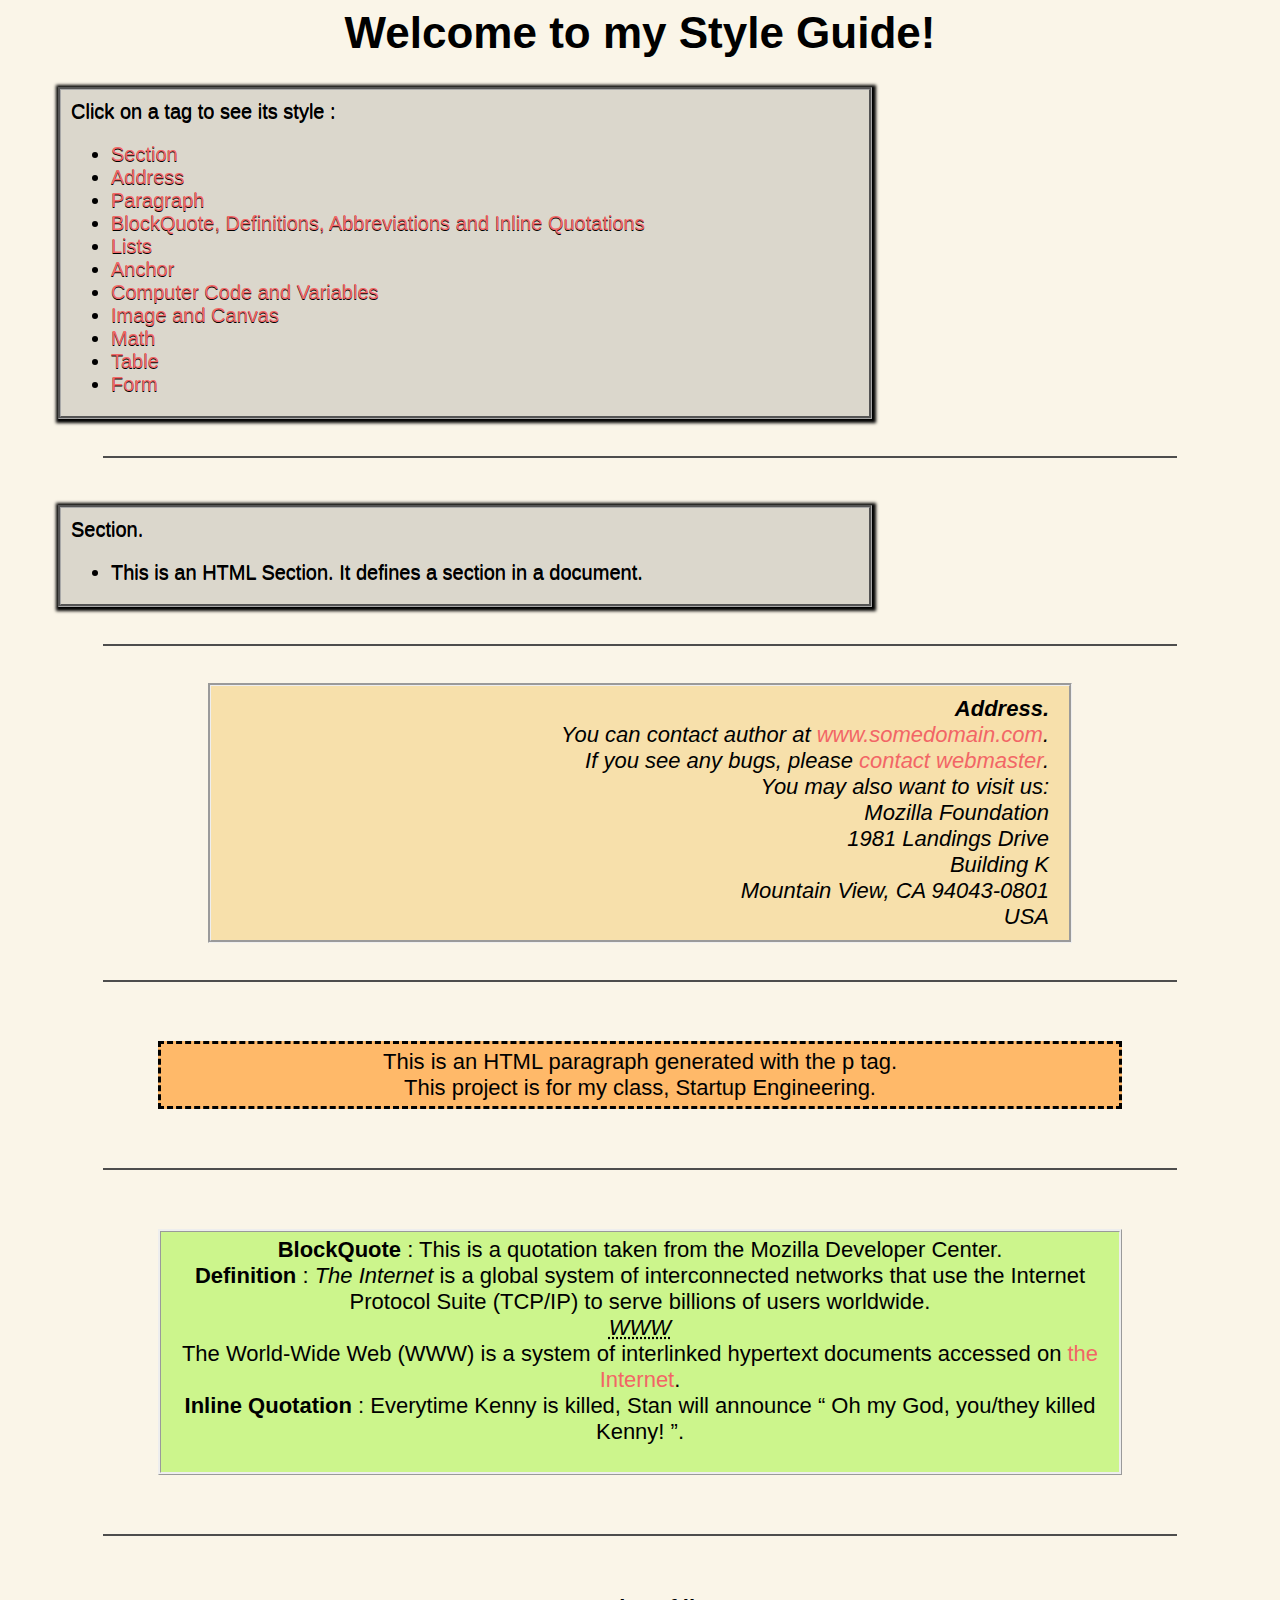
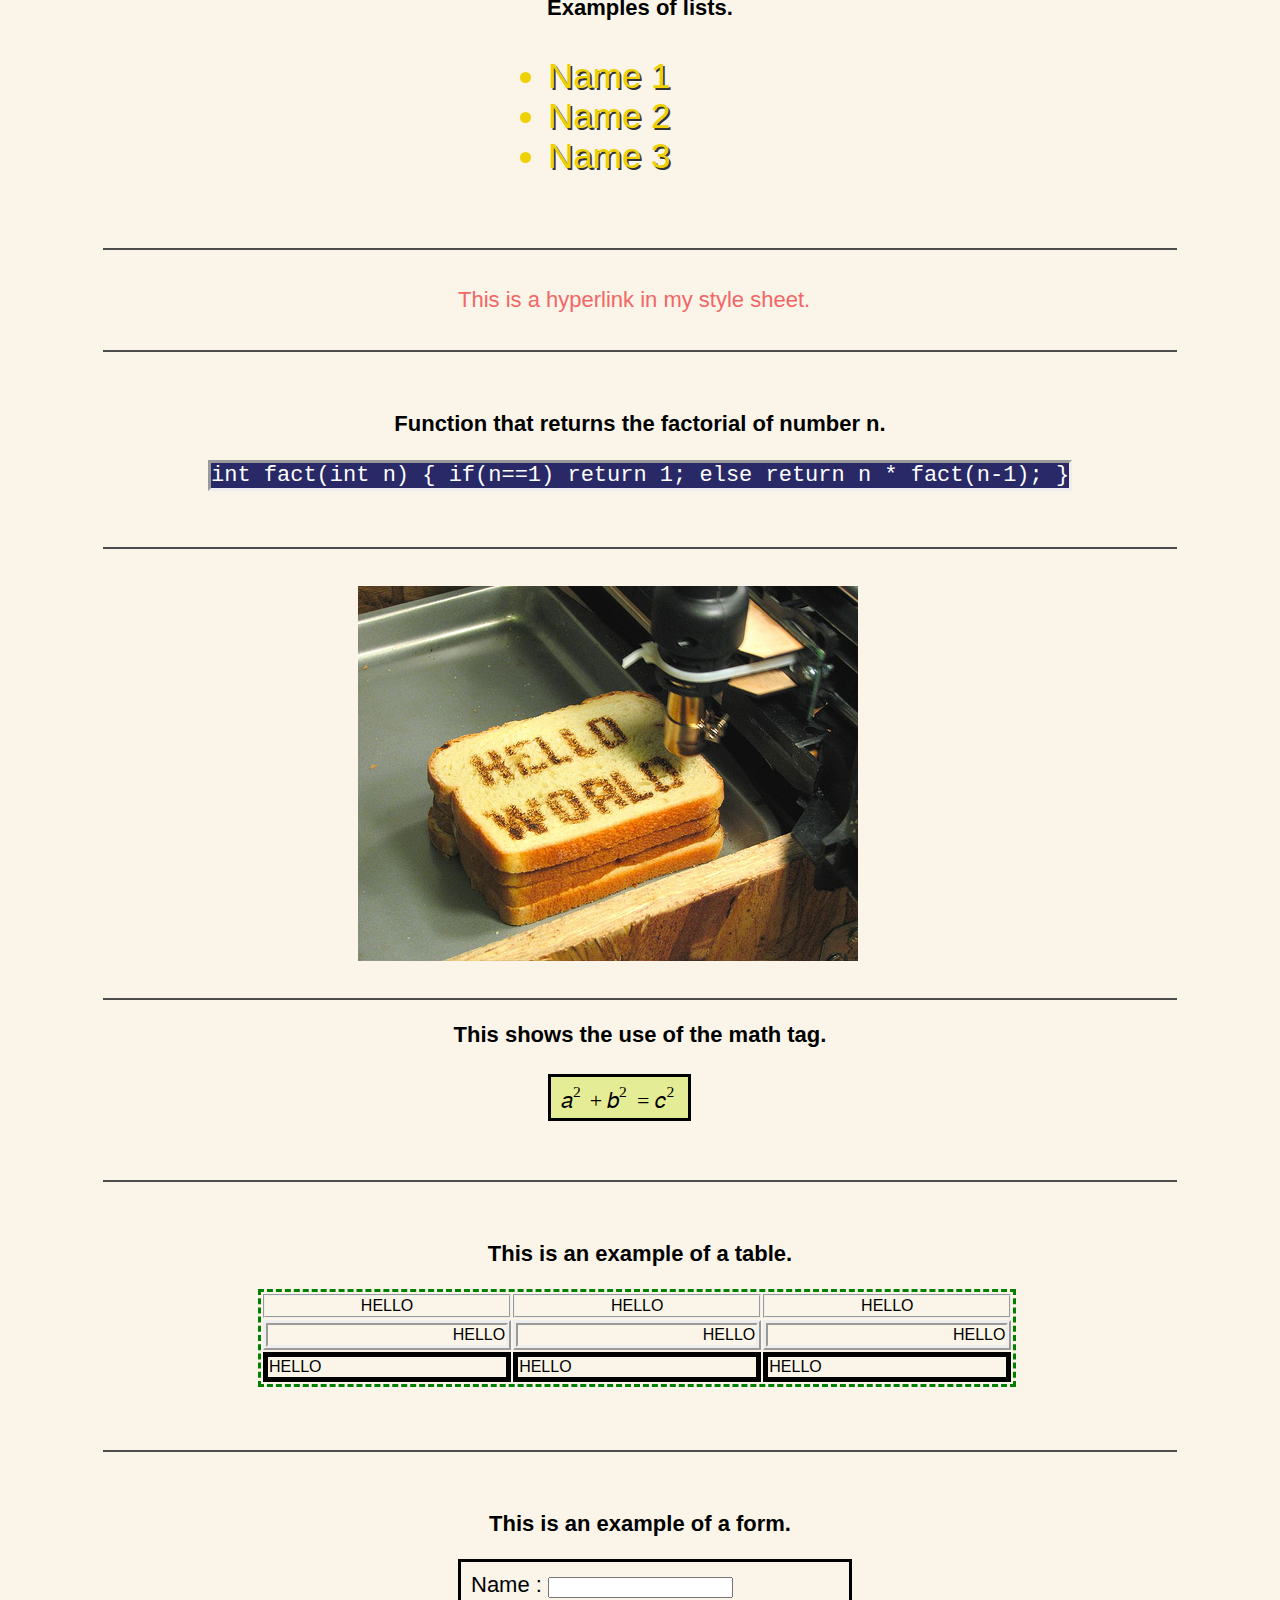
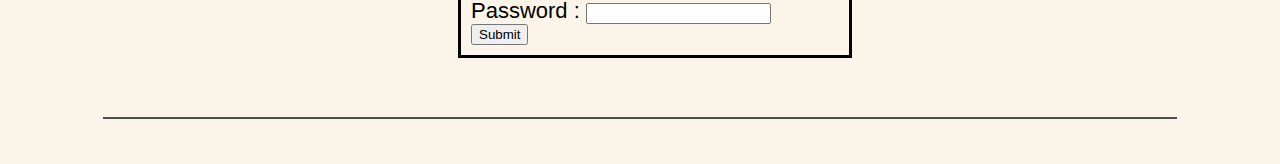
<file: index.html>
<html>
<head> 
	<title> Style Guide for CS 184 :: Shubham Goel </title> 
	<link rel="stylesheet" type="text/css" href="mystyle.css">
</head>
<body class = "body">
	<center><h1>Welcome to my Style Guide!</h1></center>
	<section class = "section">
	Click on a tag to see its style : 
	<ul>
		<li> <a href = "#sectionexp">Section</a> 
		<li> <a href = "#addressexp">Address </a>
		<li> <a href = "#paragraphexp">Paragraph</a>
		<li> <a href = "#blockquoteexp">BlockQuote, Definitions, Abbreviations and Inline Quotations</a>
		<li> <a href = "#listexp">Lists </a>
		<li> <a href = "#linkanchorexp">Anchor </a>
		<li> <a href = "#codeexp">Computer Code and Variables </a>
		<li> <a href = "#imagexp">Image and Canvas</a>
		<li> <a href = "#mathexp">Math</a>
		<li> <a href = "#tablexp">Table</a>
		<li> <a href = "#formexp">Form</a>
	</ul>
	</section>
	<br>
	<hr style = " width:85%; 
	background:#4D4D4D; 
	border:0; 
	align:center; 
	height:2px" />
	<br>
	<a id = "sectionexp"> </a>
	<section class = "section"> 
		Section.
		<ul>
		<li>This is an HTML Section. It defines a section in a document.
		</ul>
	</section>
	<br/>
		<hr style = " width:85%; 
	background:#4D4D4D; 
	border:0; 
	align:center; 
	height:2px" />
	<br/>
	<a id = "addressexp"> </a>
		<address class = "address">
		<strong>Address. </strong> <br>
  You can contact author at <a href="http://www.somedomain.com/contact">www.somedomain.com</a>.<br>
  If you see any bugs, please <a href="mailto:webmaster@somedomain.com">contact webmaster</a>.<br>
  You may also want to visit us:<br>
  Mozilla Foundation<br>
  1981 Landings Drive<br>
  Building K<br>
  Mountain View, CA 94043-0801<br>
  USA
</address>
<br>
<hr style = " width:85%; 
	background:#4D4D4D; 
	border:0; 
	align:center; 
	height:2px" />
	<br>
	<a id = "paragraphexp"> </a>
	<p class = "paragraph">
		This is an HTML paragraph generated with the p tag. <br>
		This project is for my class, Startup Engineering.
	</p>
	<br>
	<hr style = " width:85%; 
	background:#4D4D4D; 
	border:0; 
	align:center; 
	height:2px" />
	<br>
<blockquote id = "blockquoteexp" class = "blockquote" cite="http://developer.mozilla.org">
  <strong>BlockQuote</strong> : This is a quotation taken from the Mozilla Developer Center. <br>
<strong> Definition </strong> : <dfn id="def-internet">The Internet</dfn> is a global system of interconnected networks that use the Internet Protocol Suite (TCP/IP) to serve billions of users worldwide. <br>

    <dfn>
      <abbr title="World-Wide Web">WWW</abbr>
    </dfn> <br>
  The World-Wide Web (WWW) is a system of interlinked hypertext documents accessed on <a href="#def-internet">the Internet</a>.
  <br>
  <strong> Inline Quotation </strong> : Everytime Kenny is killed, Stan will announce 
   <q cite="http://en.wikipedia.org/wiki/Kenny_McCormick#Cultural_impact">
     Oh my God, you/they killed Kenny!
   </q>. <br>
</p>
</blockquote>
<br>
<hr style = " width:85%; 
	background:#4D4D4D; 
	border:0; 
	align:center; 
	height:2px" />
	<br>
	<p id = "listexp"><center><strong> Examples of lists. </strong> </center> </p>
	<ul class = "unordered">
		<li> Name 1 </li>
			<li> Name 2 </li>
				<li> Name 3 </li>
			</ul>
			<br>
			<hr style = " width:85%; 
	background:#4D4D4D; 
	border:0; 
	align:center; 
	height:2px" />
	<br>

	<a class = "link" id = "linkanchorexp" href = "www.google.com"> This is a hyperlink in my style sheet. </a>
	<br>
	<br>
	<hr style = " width:85%; 
	background:#4D4D4D; 
	border:0; 
	align:center; 
	height:2px" />
	<br>
	<p><center><strong>Function that returns the factorial of number n.</strong></center> <br>
	 <code id = "codeexp" class = "codestyle">int fact(int n) { 
	 	if(n==1) return 1; 
	 	else return n * fact(n-1); 
	 }</code> </p>
	 <br>
	 <hr style = " width:85%; 
	background:#4D4D4D; 
	border:0; 
	align:center; 
	height:2px" />
	<br>
	<img id = "imagexp" class = "image" src = "helloworld.jpg">
	<br>
	<br>
		<hr style = " width:85%; 
	background:#4D4D4D; 
	border:0; 
	align:center; 
	height:2px" />
	<p><center><strong> This shows the use of the math tag. </center></strong> 
	<br>
	 <math id = "mathexp" class = "math">
    <mrow>
      <mrow>
        <msup>
          <mi>a</mi>
          <mn>2</mn>
        </msup>
        <mo>+</mo>
        <msup>
          <mi>b</mi>
          <mn>2</mn>
        </msup>
      </mrow>
      <mo>=</mo>
      <msup>
        <mi>c</mi>
        <mn>2</mn>
      </msup>
    </mrow>
  </math>
</p>
<br>
<hr style = " width:85%; 
	background:#4D4D4D; 
	border:0; 
	align:center; 
	height:2px" />
	<br>
	<p><center><strong> This is an example of a table. </strong> </center> </p>
	<table id = "tablexp" class = "table"> 
		<tr>
			<td class = "td">HELLO</td>
			<td class = "td">HELLO</td>
			<td class = "td">HELLO</td>
		</tr>
		<tr>
			<td class = "td2">HELLO</td>
			<td class = "td2">HELLO</td>
			<td class = "td2">HELLO</td>
		</tr>
		<tr>
			<td class = "td3">HELLO</td>
			<td class = "td3">HELLO</td>
			<td class = "td3">HELLO</td>
		</tr>
	</table>
	<br>
	<br>
	<hr style = " width:85%; 
	background:#4D4D4D; 
	border:0; 
	align:center; 
	height:2px" />
	<br>
	<p><center><strong> This is an example of a form. </strong> </center> </p>
	<form id = "formexp" class = "form">
		Name : <input type = "text"> <br>
		Password : <input type = "password"> <br>
		<input type = "button" value = "Submit">
	</form>
	<br>
	<hr style = " width:85%; 
	background:#4D4D4D; 
	border:0; 
	align:center; 
	height:2px" />
	<br>

</body>
</html>
</file>
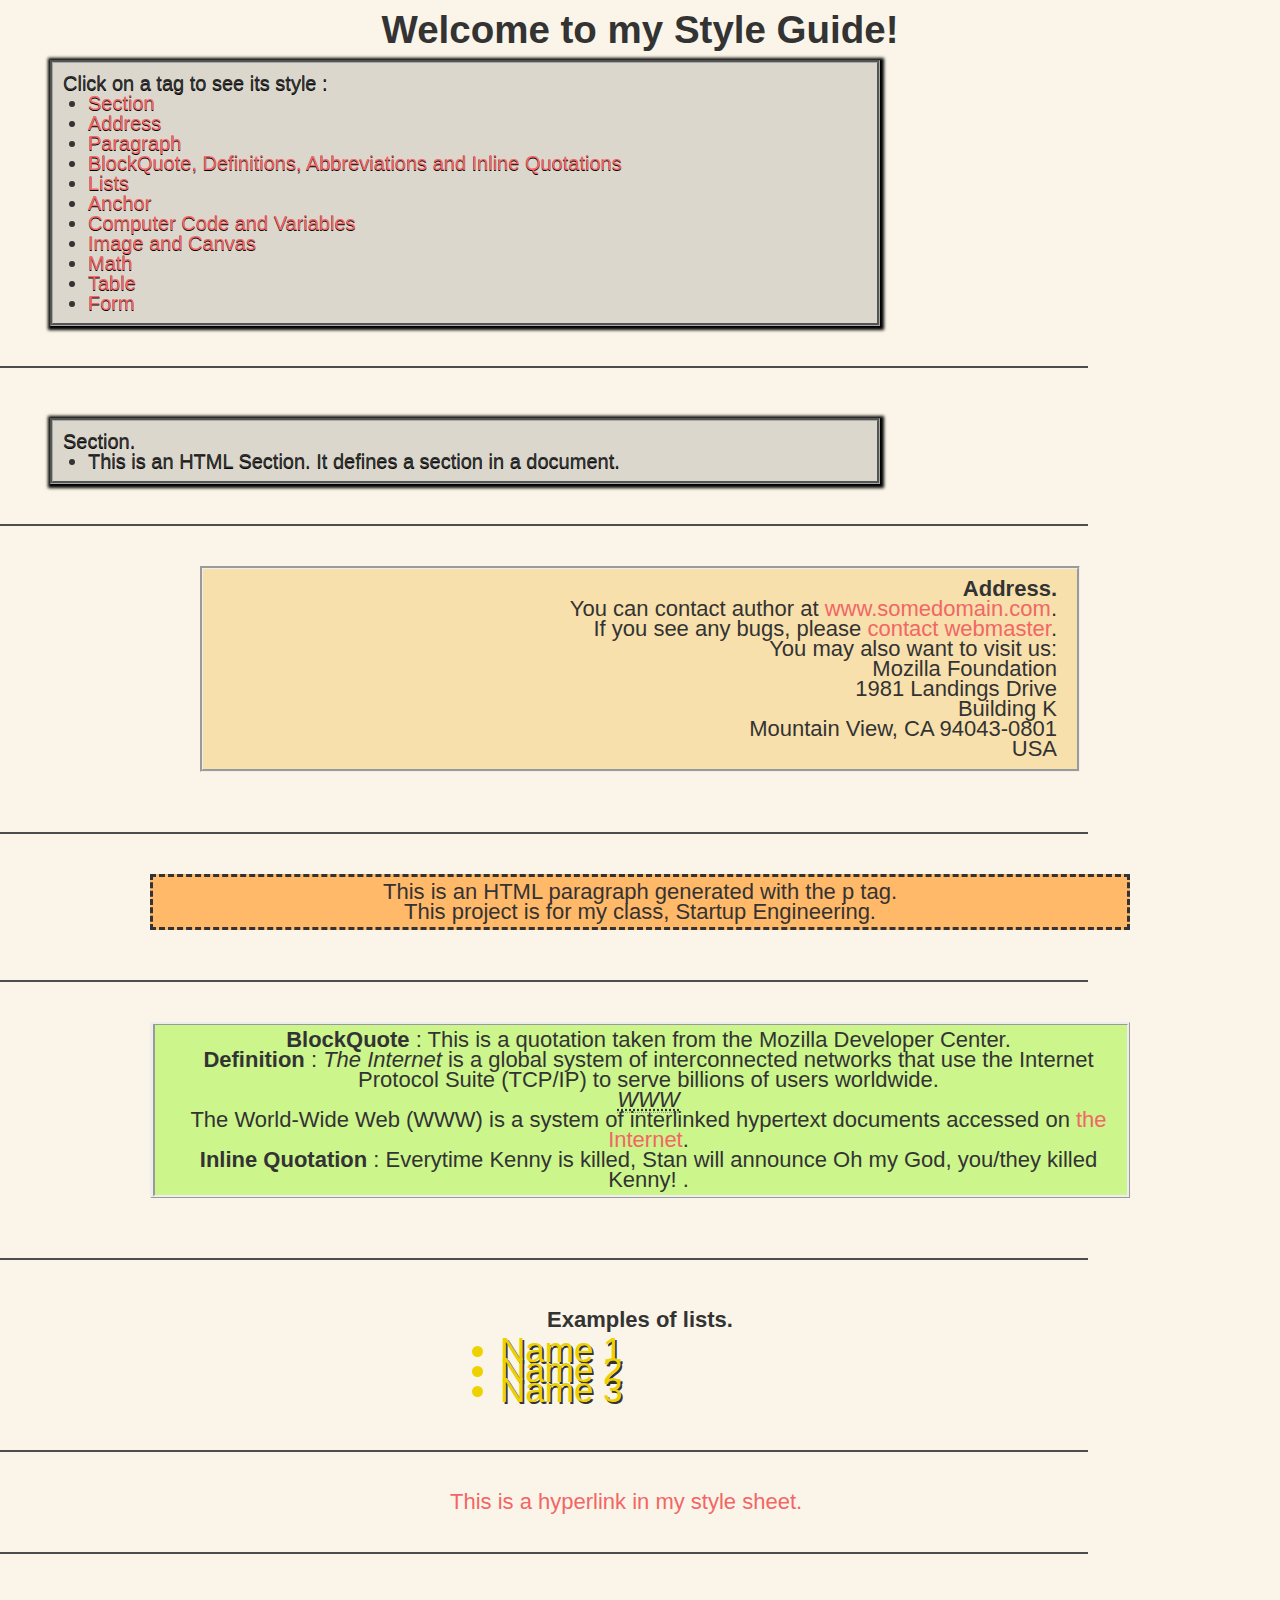
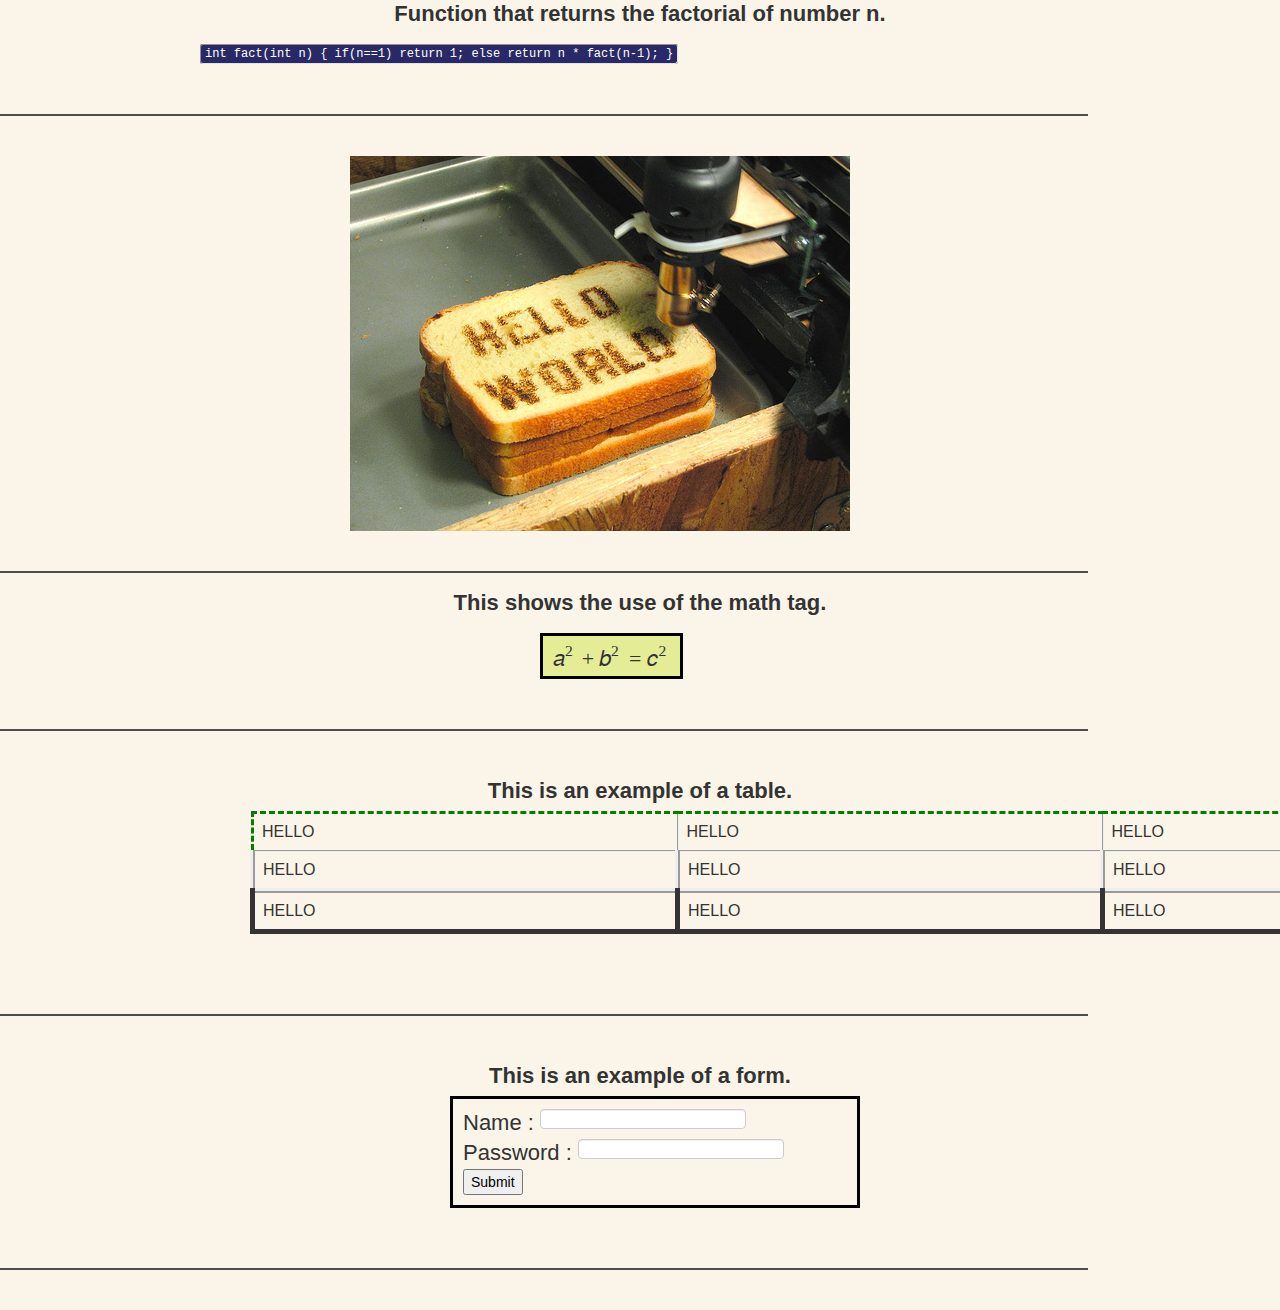
<file: index-bootstrap.html>
<html>
<head> 
	<title> Style Guide for CS 184 :: Shubham Goel </title> 
	<link rel="stylesheet" type="text/css" href="mystyle.css">
	<meta http-equiv="Content-Type" content="text/html; charset=UTF-8" />
	<link type="text/css" rel="stylesheet" href="bootstrap.css">
	<link type="text/css" rel="stylesheet" href="bootstrap-responsive.css">
	<script type="text/javascript" src="bootstrap.js"></script>
</head>
<body class = "body">
	<center><h1>Welcome to my Style Guide!</h1></center>
	<section class = "section">
	Click on a tag to see its style : 
	<ul>
		<li> <a href = "#sectionexp">Section</a> 
		<li> <a href = "#addressexp">Address </a>
		<li> <a href = "#paragraphexp">Paragraph</a>
		<li> <a href = "#blockquoteexp">BlockQuote, Definitions, Abbreviations and Inline Quotations</a>
		<li> <a href = "#listexp">Lists </a>
		<li> <a href = "#linkanchorexp">Anchor </a>
		<li> <a href = "#codeexp">Computer Code and Variables </a>
		<li> <a href = "#imagexp">Image and Canvas</a>
		<li> <a href = "#mathexp">Math</a>
		<li> <a href = "#tablexp">Table</a>
		<li> <a href = "#formexp">Form</a>
	</ul>
	</section>
	<br>
	<hr style = " width:85%; 
	background:#4D4D4D; 
	border:0; 
	align:center; 
	height:2px" />
	<br>
	<a id = "sectionexp"> </a>
	<section class = "section"> 
		Section.
		<ul>
		<li>This is an HTML Section. It defines a section in a document.
		</ul>
	</section>
	<br/>
		<hr style = " width:85%; 
	background:#4D4D4D; 
	border:0; 
	align:center; 
	height:2px" />
	<br/>
	<a id = "addressexp"> </a>
		<address class = "address">
		<strong>Address. </strong> <br>
  You can contact author at <a href="http://www.somedomain.com/contact">www.somedomain.com</a>.<br>
  If you see any bugs, please <a href="mailto:webmaster@somedomain.com">contact webmaster</a>.<br>
  You may also want to visit us:<br>
  Mozilla Foundation<br>
  1981 Landings Drive<br>
  Building K<br>
  Mountain View, CA 94043-0801<br>
  USA
</address>
<br>
<hr style = " width:85%; 
	background:#4D4D4D; 
	border:0; 
	align:center; 
	height:2px" />
	<br>
	<a id = "paragraphexp"> </a>
	<p class = "paragraph">
		This is an HTML paragraph generated with the p tag. <br>
		This project is for my class, Startup Engineering.
	</p>
	<br>
	<hr style = " width:85%; 
	background:#4D4D4D; 
	border:0; 
	align:center; 
	height:2px" />
	<br>
<blockquote id = "blockquoteexp" class = "blockquote" cite="http://developer.mozilla.org">
  <strong>BlockQuote</strong> : This is a quotation taken from the Mozilla Developer Center. <br>
<strong> Definition </strong> : <dfn id="def-internet">The Internet</dfn> is a global system of interconnected networks that use the Internet Protocol Suite (TCP/IP) to serve billions of users worldwide. <br>

    <dfn>
      <abbr title="World-Wide Web">WWW</abbr>
    </dfn> <br>
  The World-Wide Web (WWW) is a system of interlinked hypertext documents accessed on <a href="#def-internet">the Internet</a>.
  <br>
  <strong> Inline Quotation </strong> : Everytime Kenny is killed, Stan will announce 
   <q cite="http://en.wikipedia.org/wiki/Kenny_McCormick#Cultural_impact">
     Oh my God, you/they killed Kenny!
   </q>. <br>
</p>
</blockquote>
<br>
<hr style = " width:85%; 
	background:#4D4D4D; 
	border:0; 
	align:center; 
	height:2px" />
	<br>
	<p id = "listexp"><center><strong> Examples of lists. </strong> </center> </p>
	<ul class = "unordered">
		<li> Name 1 </li>
			<li> Name 2 </li>
				<li> Name 3 </li>
			</ul>
			<br>
			<hr style = " width:85%; 
	background:#4D4D4D; 
	border:0; 
	align:center; 
	height:2px" />
	<br>

	<a class = "link" id = "linkanchorexp" href = "www.google.com"> This is a hyperlink in my style sheet. </a>
	<br>
	<br>
	<hr style = " width:85%; 
	background:#4D4D4D; 
	border:0; 
	align:center; 
	height:2px" />
	<br>
	<p><center><strong>Function that returns the factorial of number n.</strong></center> <br>
	 <code id = "codeexp" class = "codestyle">int fact(int n) { 
	 	if(n==1) return 1; 
	 	else return n * fact(n-1); 
	 }</code> </p>
	 <br>
	 <hr style = " width:85%; 
	background:#4D4D4D; 
	border:0; 
	align:center; 
	height:2px" />
	<br>
	<img id = "imagexp" class = "image" src = "helloworld.jpg">
	<br>
	<br>
		<hr style = " width:85%; 
	background:#4D4D4D; 
	border:0; 
	align:center; 
	height:2px" />
	<p><center><strong> This shows the use of the math tag. </center></strong> 
	<br>
	 <math id = "mathexp" class = "math">
    <mrow>
      <mrow>
        <msup>
          <mi>a</mi>
          <mn>2</mn>
        </msup>
        <mo>+</mo>
        <msup>
          <mi>b</mi>
          <mn>2</mn>
        </msup>
      </mrow>
      <mo>=</mo>
      <msup>
        <mi>c</mi>
        <mn>2</mn>
      </msup>
    </mrow>
  </math>
</p>
<br>
<hr style = " width:85%; 
	background:#4D4D4D; 
	border:0; 
	align:center; 
	height:2px" />
	<br>
	<p><center><strong> This is an example of a table. </strong> </center> </p>
	<table id = "tablexp" class = "table"> 
		<tr>
			<td class = "td">HELLO</td>
			<td class = "td">HELLO</td>
			<td class = "td">HELLO</td>
		</tr>
		<tr>
			<td class = "td2">HELLO</td>
			<td class = "td2">HELLO</td>
			<td class = "td2">HELLO</td>
		</tr>
		<tr>
			<td class = "td3">HELLO</td>
			<td class = "td3">HELLO</td>
			<td class = "td3">HELLO</td>
		</tr>
	</table>
	<br>
	<br>
	<hr style = " width:85%; 
	background:#4D4D4D; 
	border:0; 
	align:center; 
	height:2px" />
	<br>
	<p><center><strong> This is an example of a form. </strong> </center> </p>
	<form id = "formexp" class = "form">
		Name : <input type = "text"> <br>
		Password : <input type = "password"> <br>
		<input type = "button" value = "Submit">
	</form>
	<br>
	<hr style = " width:85%; 
	background:#4D4D4D; 
	border:0; 
	align:center; 
	height:2px" />
	<br>

</body>
</html>
</file>
<file: mystyle.css>
.body {
	background-color: #FAF5E8;
	font-family: Gill Sans, sans-serif;
	font-size: 22
}

.section {
	margin-left: 50;
	margin-top : 10;
	margin-right : 400;
	padding-top : 10;
	padding-left : 10;
	border-style : groove;
	border-color: #A8A8A8;
	font-size: 20;
	text-shadow: 0 1px 0 #000;
	background-color: rgba(96,96,97,0.2);
	-moz-box-shadow:    1px 1px 3px 3px #000;
 	-webkit-box-shadow: 1px 1px 3px 3px #000;
  	box-shadow:         1px 1px 3px 3px #000;
	font-family: "Lucida Sans Unicode", "Lucida Grande", sans-serif
}

.address {
	margin-left : 200;
	margin-right : 200;
	text-align: right;
	padding-right: 20;
	padding-top: 10;
	padding-bottom: 10;
	background-color: #F7E0AB;
	border-style: groove;
	font-family: "Tahoma, Geneva,", sans-serif;
}

.paragraph {
	text-align: center;
	background-color: #FFB969;
	margin-left: 150;
	margin-right: 150;
	padding-top:5;
	padding-bottom: 5;
	border-style : dashed;
}
.blockquote {
	text-align: center;
	background-color: #CCF58C;
	margin-left: 150;
	margin-right: 150;
	padding-top:5;
	padding-bottom: 5;
	border-style : ridge;
}

a:link {
	text-decoration: none;
	color:#F26666;
}
a:visited {
	text-decoration: none;
	color : #C44923;
}
a:hover {
	text-decoration: underline;
	color : #FF3C00;
}
.link {
	text-align: center;
	margin-left: 450;
text-decoration: none;
color : #000000;

}
.link:hover {
color : #F20000;
border-style: none;
background-color : #EDD100;
text-decoration: none;
}

.codestyle {
	margin-left: 200;
color : #FFFFFF;
background-color : #282966;
border-style : inset;
}
.image {
	margin-left: 350;
}
.image:hover {
opacity : 0.8;
border-style:dashed;
}
.math {
	margin-left: 540;
	border-color: #000000;
	background-color: #E4ED95;
	border-style: solid;
	padding: 10 10 10 10;
}
.table {
	margin-left: 250;
	width:60%;
	border-color : green;
	border-style : dashed;
}
.td {
	text-align: center;
	border-style: groove;
	border-width: 2;
}
.td2 {
	text-align: right;
	border-style: ridge;
	border-width: 5;
}
.td3 {
	text-align: left;
	border-style: solid;
	border-width : 5;
}
.form {
	margin-right: 420;
	padding: 10 10 10 10 ;
	margin-left: 450;
	border-style : solid;
	border-color: black;
	font-family : "Lucida Sans Unicode", "Lucida Grande", sans-serif;
}

.unordered {
	font-family: "Tahoma, Geneva,", sans-serif;
	margin-left: 500; 
	font-size: 35;
	color : #EDD100;
	text-shadow : 0.05em 0.05em #333;
}
</file>
